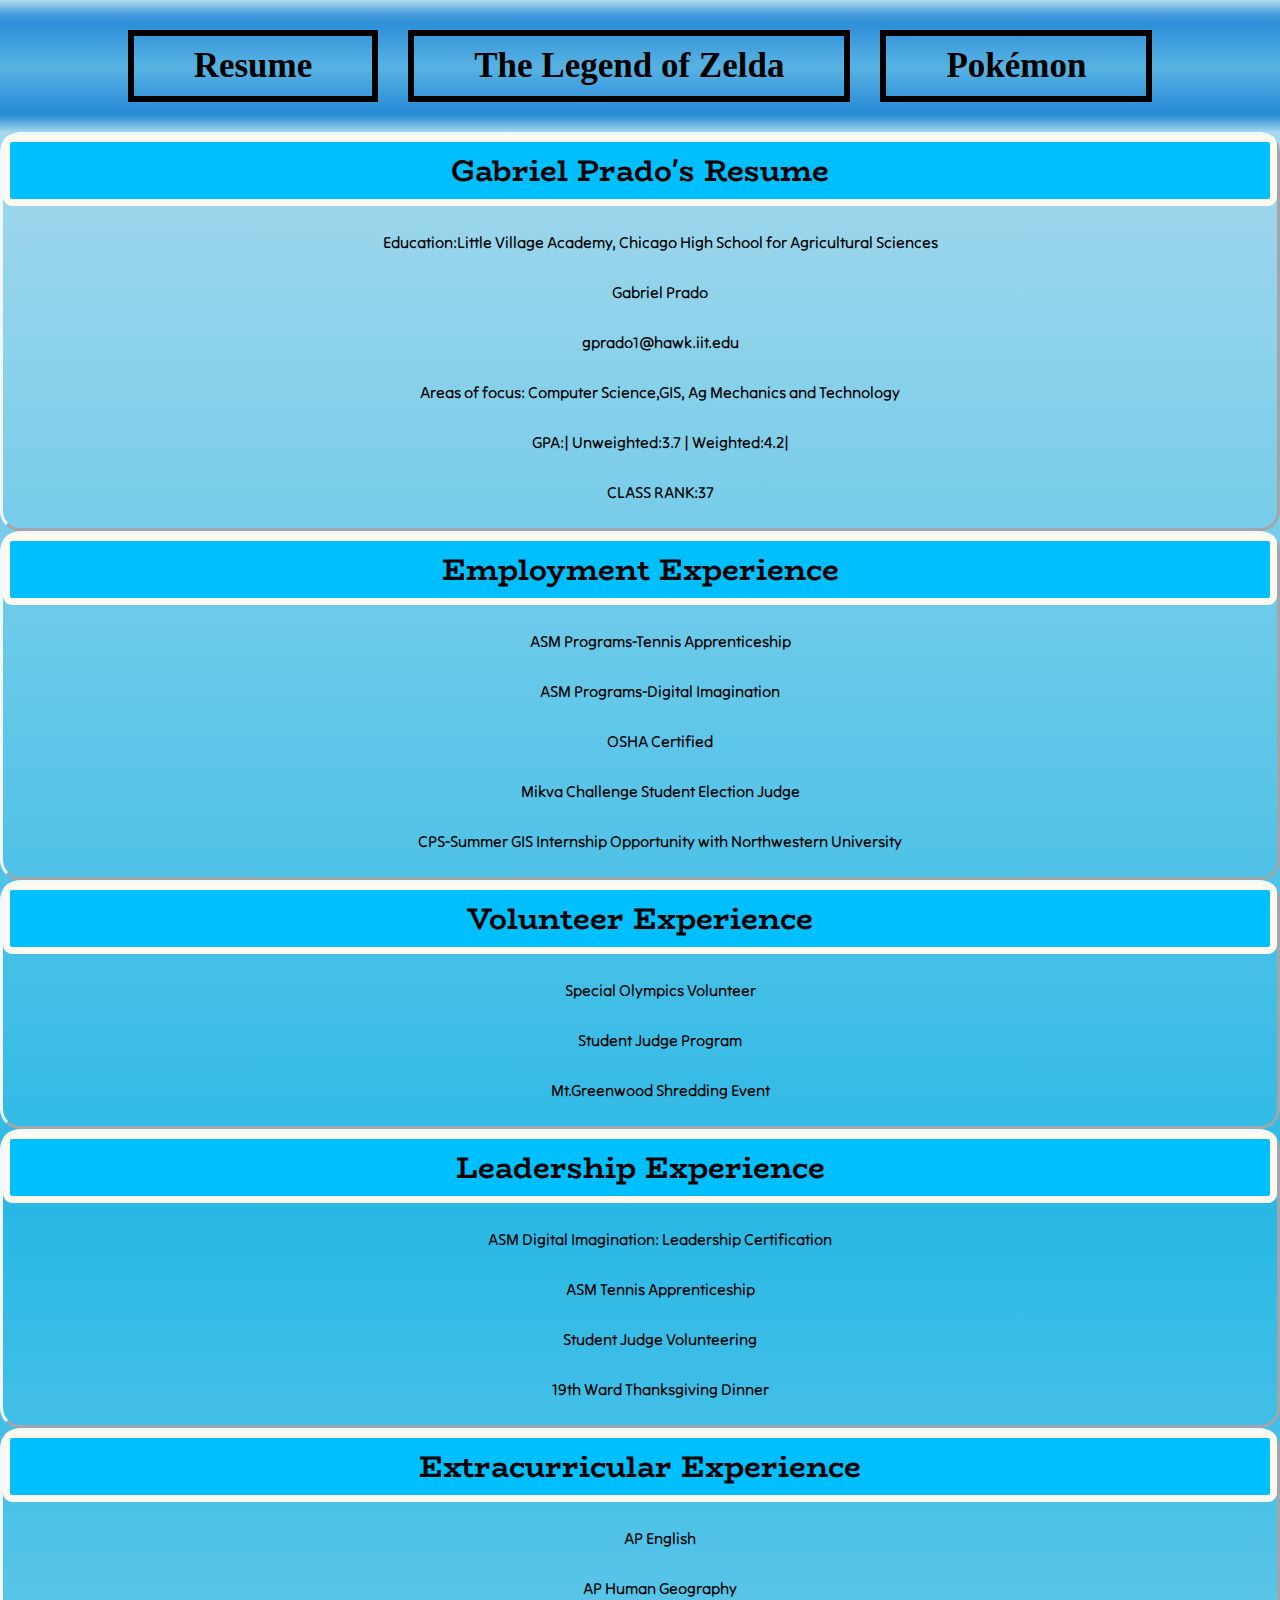
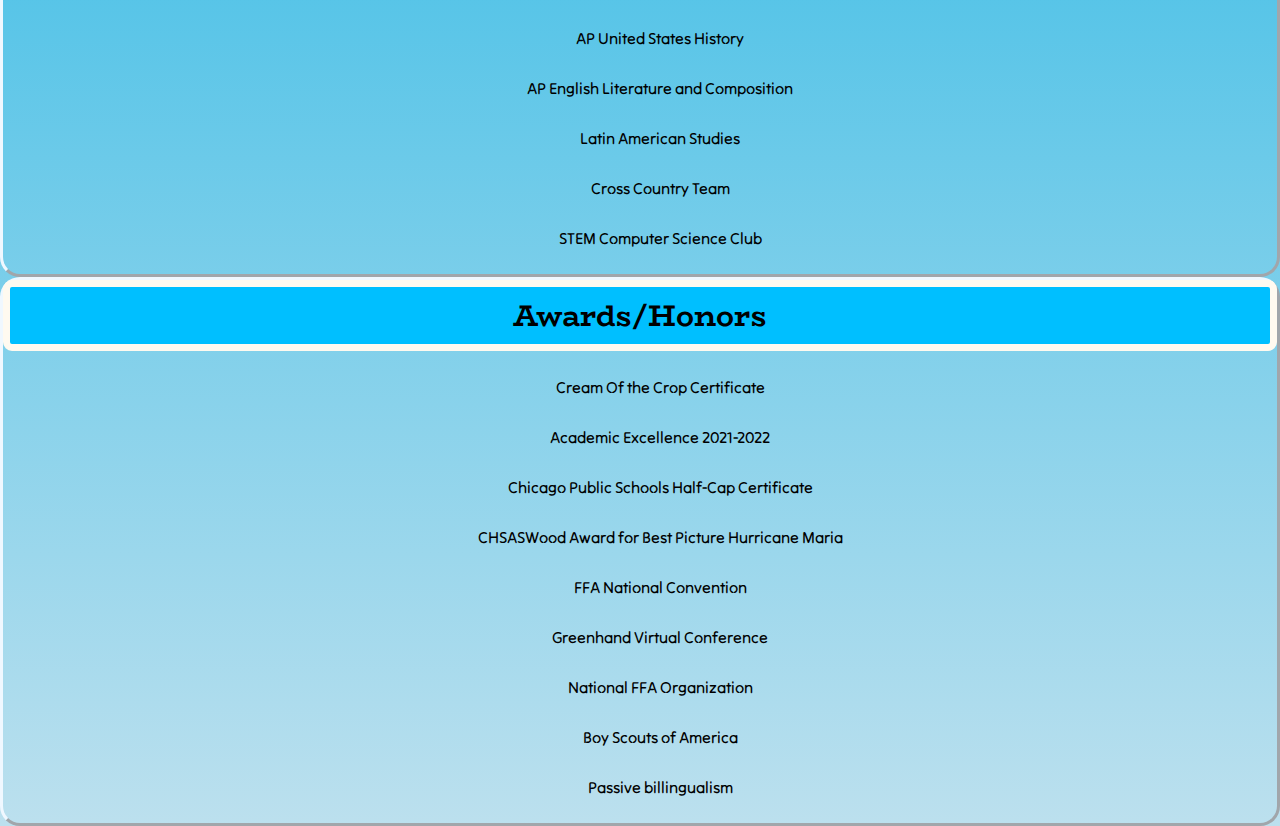
<file: index.html>
<!DOCTYPE html>
<html lang="en">
  <head>
    <meta charset="utf-8">
    <title>Gabriels Resume</title>
    <link href="https://fonts.googleapis.com/css2?family=BioRhyme:wght@700&family=Maiden+Orange&family=Tilt+Neon&display=swap" rel="stylesheet">
    <link rel="stylesheet" href="css/normalize.css">
    <link rel="stylesheet" href="css/style.css">
  </head>
	
  <body>
    <header>
      <nav id="main-navbar"> 
        <div id="navbar-container">
          <ul>
            <li><a href="index.html"><strong>Resume</strong></a></li>
            <li><a href="page2.html"><strong>The Legend of Zelda</strong></a></li>
            <li><a href="page3.html"><strong>Pokémon</strong></a></li>
          </ul>
        </div>
      </nav>
    </header>
	  
    <section>
      <h1>Gabriel Prado's Resume</h1>
      <ul>
        <li>Education:Little Village Academy, Chicago High School for Agricultural Sciences</li>
        <li>Gabriel Prado</li>
        <li>gprado1@hawk.iit.edu</li>
        <li>Areas of focus: Computer Science,GIS, Ag Mechanics and Technology</li>
        <li>GPA:| Unweighted:3.7 | Weighted:4.2|</li>
        <li>CLASS RANK:37</li>
      </ul>
    </section>

    <section>
      <h2>Employment Experience</h2>
      <ul>
        <li>ASM Programs-Tennis Apprenticeship</li>
        <li>ASM Programs-Digital Imagination</li>
        <li>OSHA Certified</li>
        <li>Mikva Challenge Student Election Judge</li>
        <li>CPS-Summer GIS Internship Opportunity with Northwestern University</li>
      </ul>
    </section>

    <section>
      <h3>Volunteer Experience</h3>
      <ul>
        <li>Special Olympics Volunteer</li>
        <li>Student Judge Program</li>
        <li>Mt.Greenwood Shredding Event</li>
      </ul>
    </section>
	
    <section>
      <h4>Leadership Experience</h4>
        <ul>
          <li>ASM Digital Imagination: Leadership Certification</li>
          <li>ASM Tennis Apprenticeship</li>
          <li>Student Judge Volunteering</li>
          <li>19th Ward Thanksgiving Dinner</li>
        </ul>
    </section>

    <section>
      <h5>Extracurricular Experience</h5>
        <ul>
          <li>AP English</li>
          <li>AP Human Geography</li>
          <li>AP United States History</li>
          <li>AP English Literature and Composition</li>
          <li>Latin American Studies</li>
          <li>Cross Country Team</li>
          <li>STEM Computer Science Club</li>
        </ul>
    </section>
	
    <section>
      <h6>Awards/Honors</h6>
        <ul>
          <li>Cream Of the Crop Certificate</li>
          <li>Academic Excellence 2021-2022</li>
          <li>Chicago Public Schools Half-Cap Certificate</li>
          <li>CHSASWood Award for Best Picture Hurricane Maria</li>
          <li>FFA National Convention</li>
          <li>Greenhand Virtual Conference</li>
          <li>National FFA Organization</li>
          <li>Boy Scouts of America</li>
          <li>Passive billingualism</li>
        </ul>
    </section>
	
  </body>
  
</html>
</file>
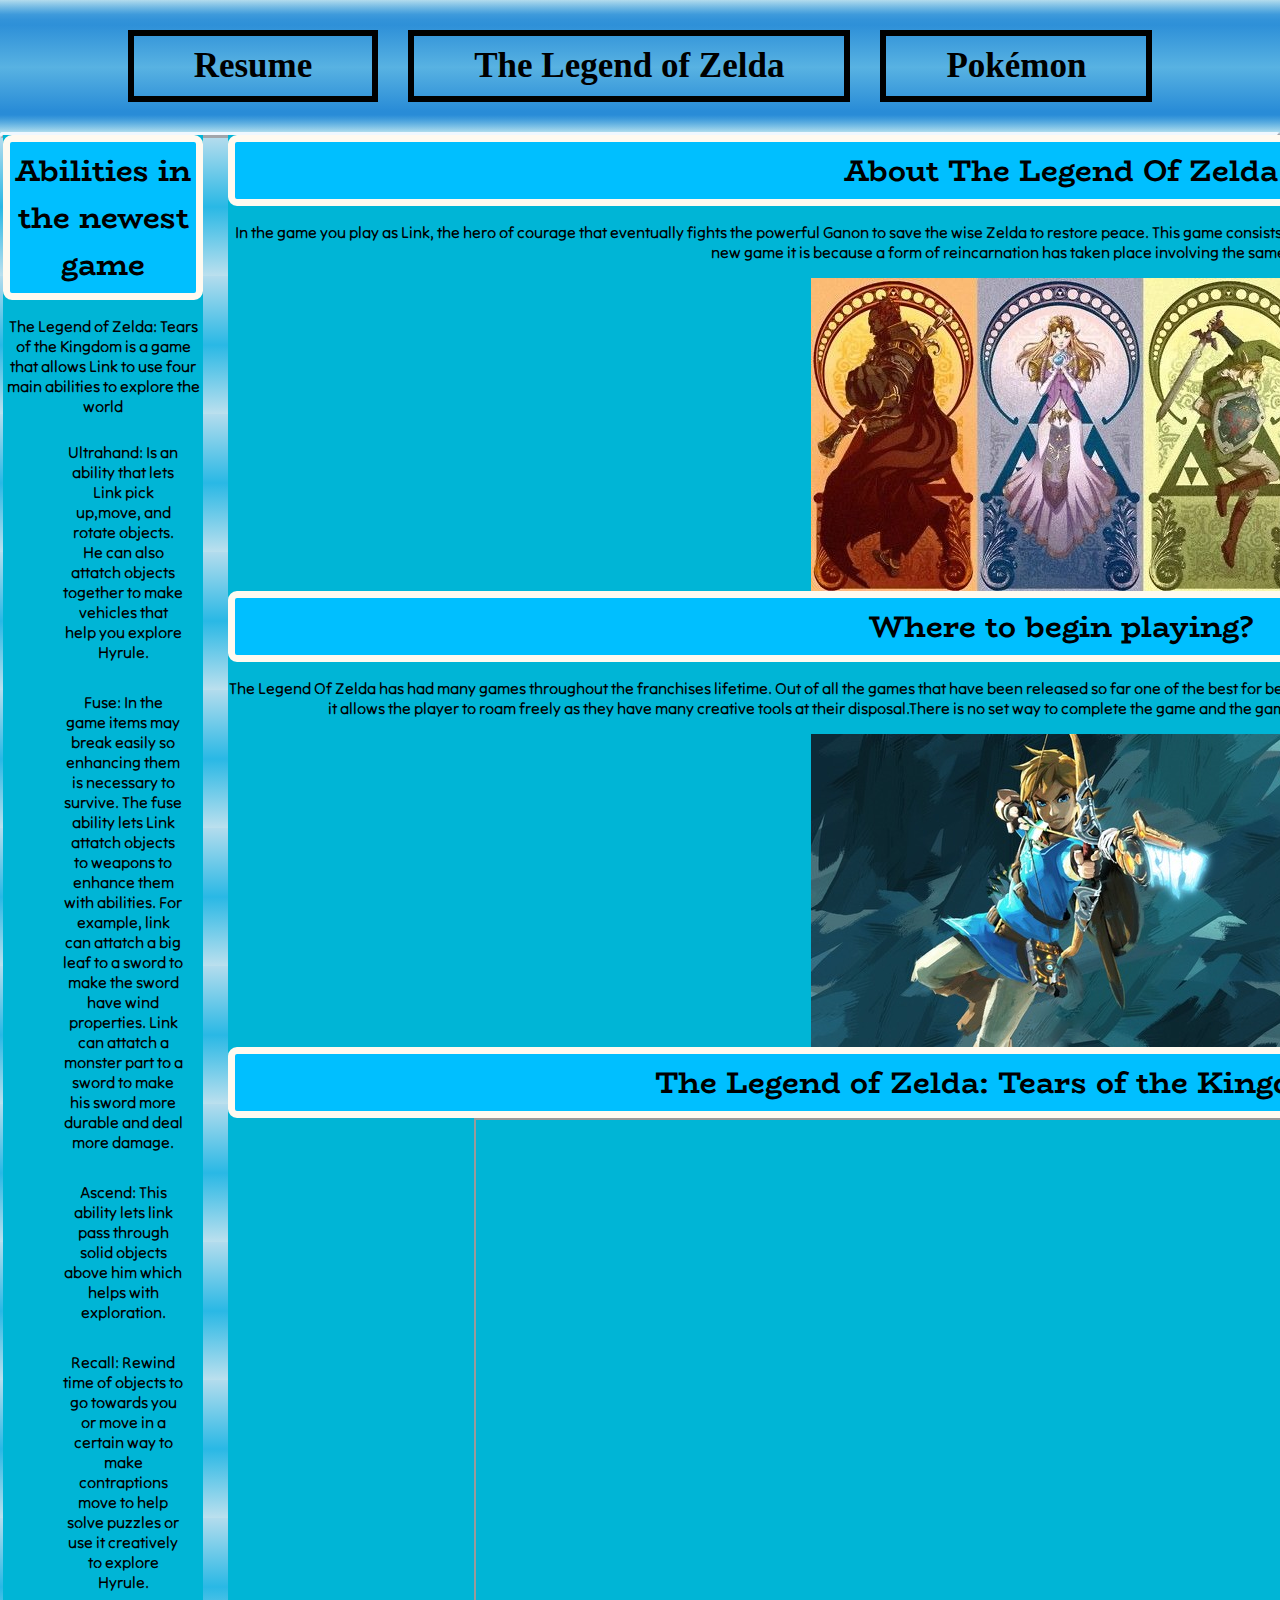
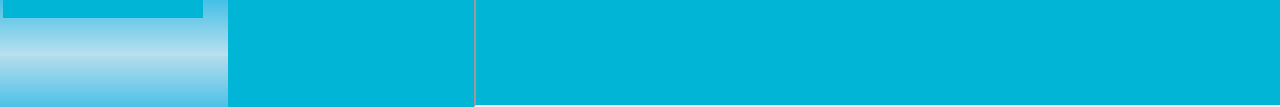
<file: page2.html>
<!DOCTYPE html>
<html lang="en">
  <head>
    <meta charset="utf-8">
    <title>The Legend Of Zelda</title>
    <link href="https://fonts.googleapis.com/css2?family=BioRhyme:wght@700&family=Maiden+Orange&family=Tilt+Neon&display=swap" rel="stylesheet">
    <link rel="stylesheet" href="css/normalize.css">
    <link rel="stylesheet" href="css/style.css">
  </head>
	
  <body>
    <header>
      <nav id="main-navbar">
        <div id="navbar-container">  
          <ul>
            <li><a href="index.html"><strong>Resume</strong></a></li>
            <li><a href="page2.html"><strong>The Legend of Zelda</strong></a></li>
            <li><a href="page3.html"><strong>Pokémon</strong></a></li>
          </ul>
        </div>
      </nav>
    </header>
	
    <section>
      <div id="wrapper">
      <div id="extras">
        <h3>Abilities in the newest game</h3>
        <p>The Legend of Zelda: Tears of the Kingdom is a game that allows Link to use four main abilities to explore the world</p>
          <ul> 
            <li>Ultrahand: Is an ability that lets Link pick up,move, and rotate objects. He can also attatch objects together to make vehicles that help you explore Hyrule.</li>
            <li>Fuse: In the game items may break easily so enhancing them is necessary to survive. The fuse ability lets Link attatch objects to weapons to enhance them with abilities. For example, link can attatch  a big leaf to a sword to make the sword have wind properties. Link can attatch a monster part to a sword to make his sword more durable and deal more damage.</li>
            <li>Ascend: This ability lets link pass through solid objects above him which helps with exploration.</li>
            <li>Recall: Rewind time of objects to go towards you or move in a certain way to make contraptions move to help solve puzzles or use it creatively to explore Hyrule.</li>
          </ul>
      </div>
      <div id="main">
        <h1>About The Legend Of Zelda</h1>
        <p>In the game you play as Link, the hero of courage that eventually fights the powerful Ganon to save  the wise Zelda to restore peace. This game consists of many puzzles for the player to solve along with difficult bosses. Whenever there is a new game it is because a form of reincarnation has taken place involving the same three characters.</p>
        <img src="media/three.jpg" alt="Ganon looks to the left holding a sword with a red background. Zelda creates a spell with a blue background. Link Swings a sword to his right as he holds a shield in the air behind a green background.">
        <h2>Where to begin playing?</h2>
        <p>The Legend Of Zelda has had many games throughout the franchises lifetime. Out of all the games that have been released so far one of the best for beginners is The Legend Of Zelda: Breath of the Wild. This game is so highly rated because it allows the player to roam freely as they have many creative tools at their disposal.There is no set way to complete the game and the game encourages the player to be creative with how they navigate the world.</p>
        <img src="media/bow_man.jpg" alt="Link  poses as he readys an ancient arrow">
      <div id="footer">
        <h4>The Legend of Zelda: Tears of the Kingdom Trailer</h4>
        <iframe width="1170" height="585" src="https://www.youtube.com/embed/O2pzSYE7FWY" title="The Legend of Zelda: Tears of the Kingdom | Dive Into the Unknown"></iframe>
      </div>
      </div>
      </div>
    </section>

 </body>

</html>
</file>
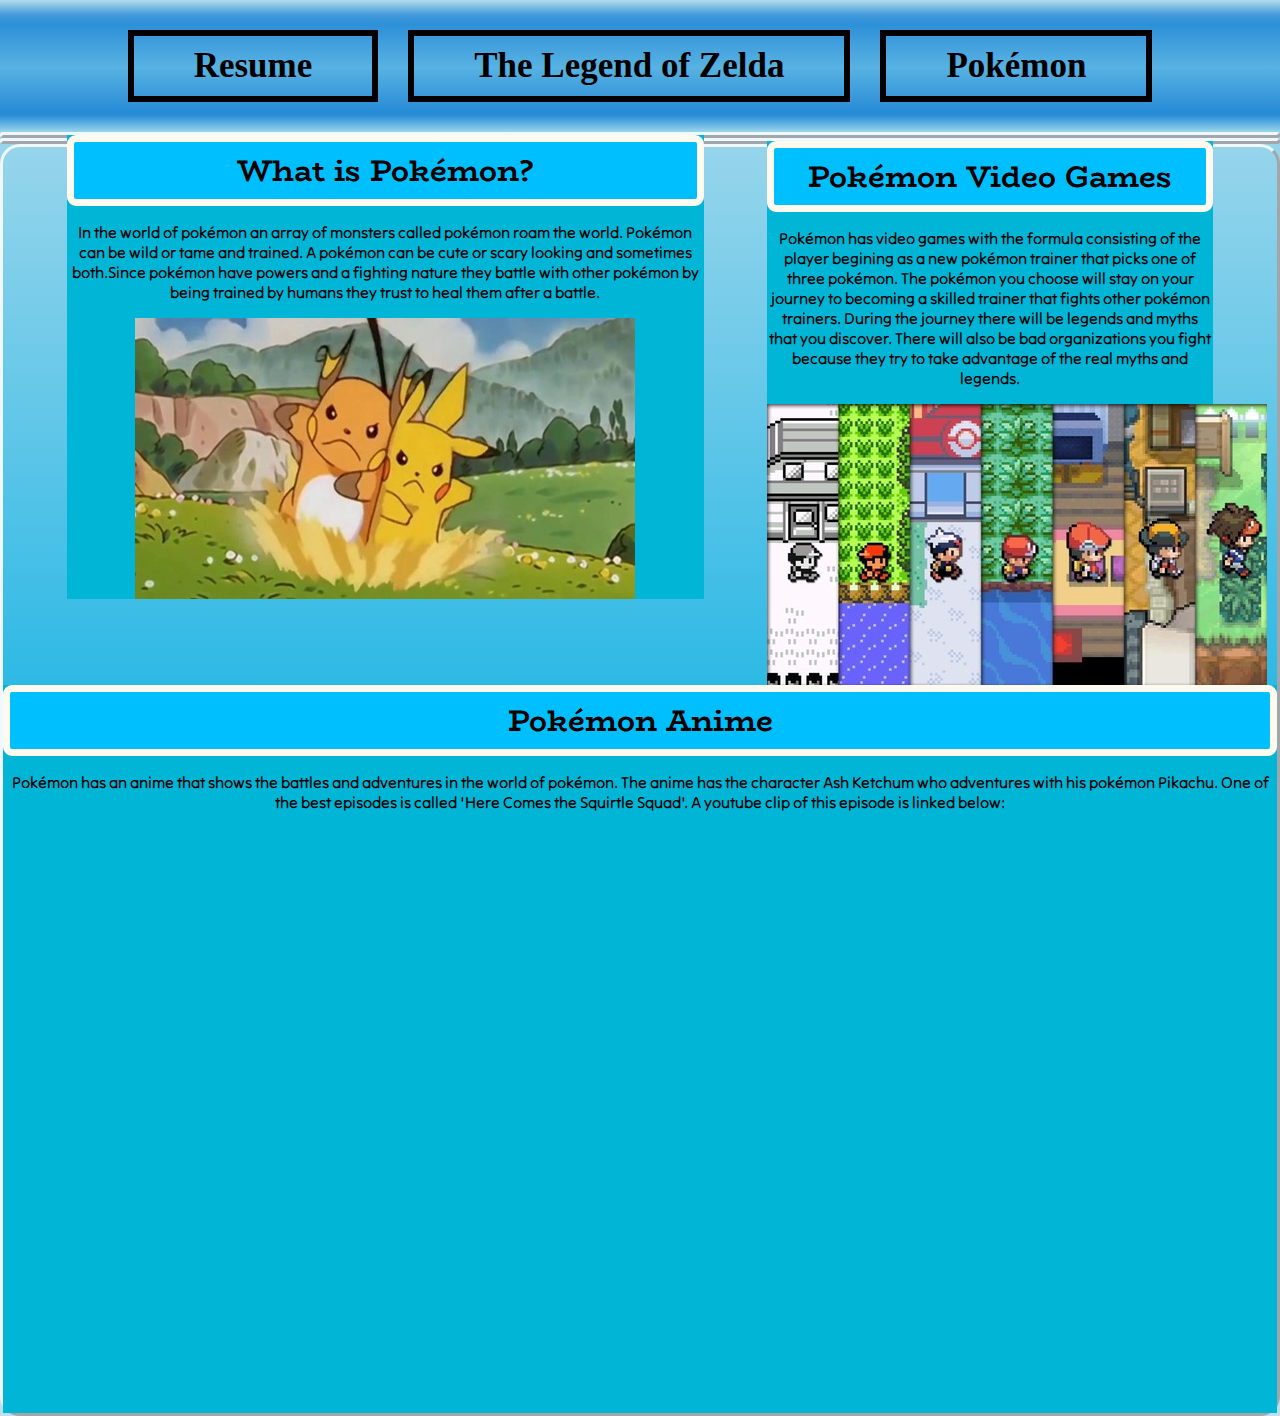
<file: page3.html>
<!DOCTYPE html>
<html lang="en">
  <head>
    <meta charset="utf-8">
    <title>Pokémon</title>
    <link href="https://fonts.googleapis.com/css2?family=BioRhyme:wght@700&family=Maiden+Orange&family=Tilt+Neon&display=swap" rel="stylesheet">
    <link rel="stylesheet" href="css/normalize.css">
    <link rel="stylesheet" href="css/style.css">
  </head>
  
  <body>
    <header>
      <nav id="main-navbar">
        <div id="navbar-container">
          <ul>
            <li><a href="index.html"><strong>Resume</strong></a></li>
            <li><a href="page2.html"><strong>The Legend of Zelda</strong></a></li>
            <li><a href="page3.html"><strong>Pokémon</strong></a></li>
          </ul>
        </div>
      </nav>
    </header>
  
    <section>
      <div id="main2">
        <h1>What is Pokémon?</h1>
        <p>In the world of pokémon an array of monsters called pokémon roam the world. Pokémon can be wild or tame and trained. A pokémon can be cute or scary looking and sometimes both.Since pokémon have powers and a fighting nature they battle with other pokémon by being trained by humans they trust to heal them after a battle.</p>
        <img src="media/battle.jpg" alt="Ferocious orange mouse pokémon bashes towards a prepared yellow mouse pokémon">
      </div>
    </section>

    <section>
      <div id="extras2">
        <h2>Pokémon Video Games</h2>
        <p>Pokémon has video games with the formula consisting of the player begining as a new pokémon trainer that picks one of three pokémon. The pokémon you choose will stay on your journey to becoming a skilled trainer that fights other pokémon trainers. During the journey there will be legends and myths that you discover. There will also be bad organizations you fight because they try to take advantage of the real myths and legends.</p>
		<img src="media/walking_men.jpg" alt="seven columns that have a pokémon trainer from each game facing right per column facing right">
      </div>
    </section>

    <section> 
      <div id="footer2">
        <h3>Pokémon Anime</h3>
        <p>Pokémon has an anime that shows the battles and adventures in the world of pokémon. The anime has the character Ash Ketchum who adventures with his pokémon Pikachu. One of the best episodes is called 'Here Comes the Squirtle Squad'. A youtube clip of this episode is linked below:</p>
        <iframe width="1170" height="585" src="https://www.youtube.com/embed/xFHCunY4Gwo" title="The Squirtle Squad! | Pokémon: Indigo League | Official Clip" style="border:0;" allow="accelerometer; autoplay; clipboard-write; encrypted-media; gyroscope; picture-in-picture; web-share" allowfullscreen></iframe>
      </div>
    </section>

  </body>

</html>
</file>
<file: css/style.css>
/*navbar stuff*/
nav {
  padding: 15px;
  position:relative; 
  
}

#main-navbar{
  background-color: LightSkyBlue;
  overflow: hidden;
 background: linear-gradient(to bottom, rgba(41,140,215,0) 0%,rgba(41,140,215,0.8) 11%,rgba(41,140,215,0.9) 15%,rgba(46,144,216,1) 19%,rgba(88,178,226,1) 51%,rgba(41,140,215,1) 84%,rgba(41,140,215,1) 87%,rgba(41,140,215,0.8) 90%,rgba(41,140,215,0) 100%);
}

#navbar-container {
  float: left;
  width: 100%;
  position: relative;
  border-radius: 20px;
}
#main-navbar li{
font-family: 'Maiden Orange', serif;
font-size: 35px;
display: inline-block;
}

#main-navbar ul {
  position: relative;
  float: left;
  list-style-type: none;
  left: 50%;
  margin: 0;
  padding: 0;
  vertical-align: top;
  text-align: center; 
}
#main-navbar ul li{
  display: block;
  float: left;
  position: relative;
  padding: 10px;
  right: 50%;
  margin: 5px;
}

#main-navbar ul li a {
  padding: 10px 60px;
  color: black;
  display: block;
  border: 6px solid;
  text-decoration: none;
  float: left;
}

#main-navbar ul li a:hover {
  background-color: LightSlateGrey;
}
/* End navbar stuff*/

body {
  background-color: SteelBlue;
  background: linear-gradient(to bottom, rgba(179,220,237,1) 0%,rgba(41,184,229,1) 50%,rgba(188,224,238,1) 100%);
}

ul,li {
  text-align: center;
  font-family: "Times New Roman";
}
li{
  text-align: center;
  list-style-type: none;
  padding: 10px;
  margin: 10px;
  font-family: 'Tilt Neon', sans-serif;
}

p {
  font-family: 'Tilt Neon', sans-serif;
  text-align: center;
}

h1,h2,h3,h4,h5,h6{
  float: none;
  background: DeepSkyBlue;
  position: relative;
  border: 7px solid;
  border-color: FloralWhite;
  text-align: center;
  padding: 30px;
  display: block;
  margin: 0px;
  padding: 5px;
  text-align: center;
  font-family: 'BioRhyme', serif;
  font-size: 30px;
  border-radius: 9px;
}

section{
  border-style: outset;
  border-radius: 20px;
  border-color: AliceBlue;
  margin: 0px;
}

img{
  display: block;
  margin: 0 auto;
}

iframe{
  margin: 0 auto;
  display: block;
}

#header container{
  position: relative;
}

/* fixed*/
#wrapper {
  width: 1890px;
  position: absolute;
  margin-left: auto;
  margin-right: auto;
  padding: 0px;
  margin: 0 auto;
}

#extras {
  position: absolute;
  top: 0px;
  left: 0px;
  width: 200px;
  background: #00b5d6;
}

#main {
margin-left: 225px;
background-color: #00b5d6;
}
/* Fluid layout */	
#main2 {
  float:left;
  width: 50%;
  margin: 0 5%;
  background-color: #00b5d6;
}

#extras2 {
  float: left;
  width: 35%;
  margin: 0 5% 0 0;
  background-color: #00b5d6;
}

#footer2 {
  clear:left;
  background-color: #00b5d6;
}
</file>
